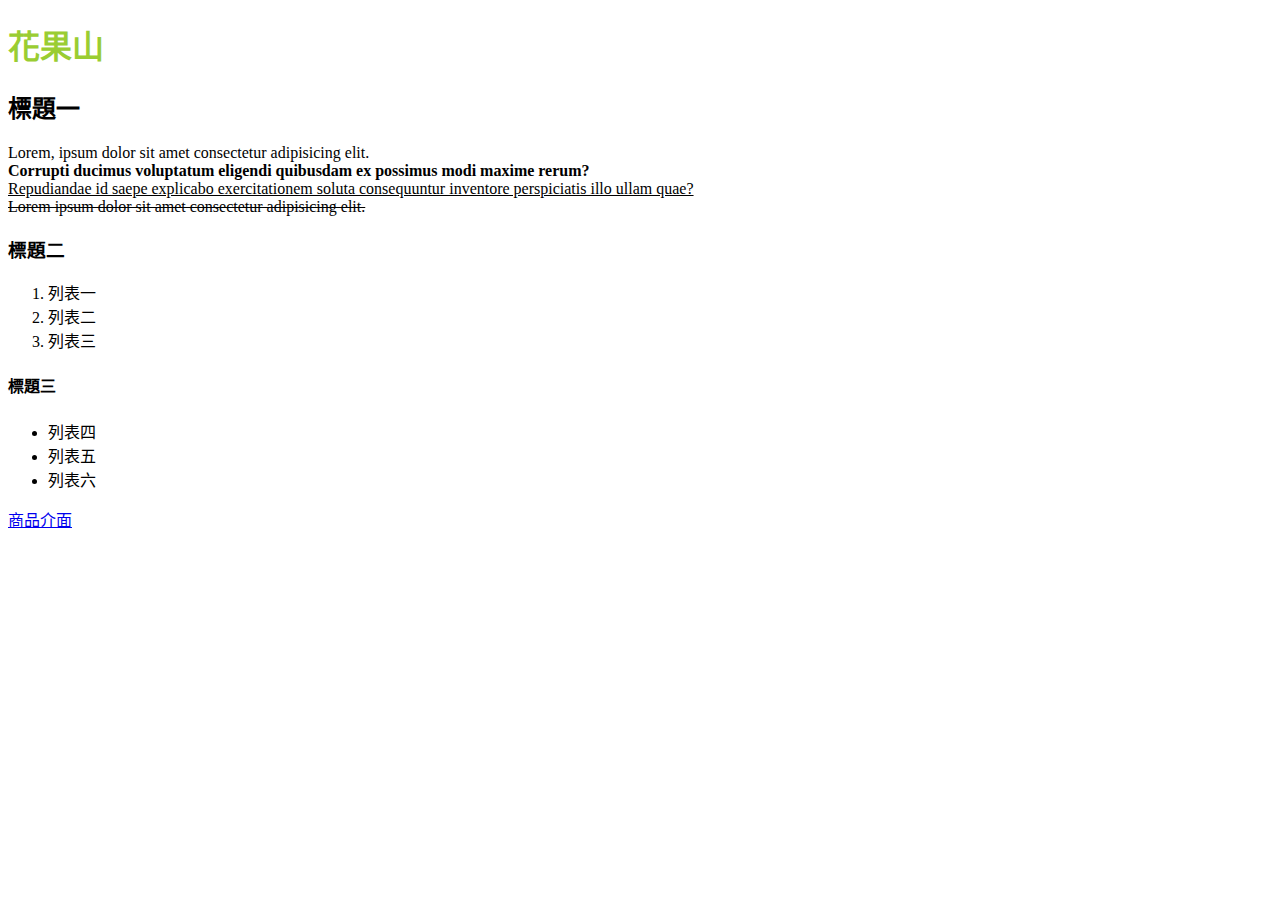
<file: 花果山網站/web.htm>
<!DOCTYPE html>
<html lang="zh-tw">
<head>
    <meta charset="UTF-8">
    <meta name="viewport" content="width=device-width, initial-scale=1.0">
    <meta http-equiv="X-UA-Compatible" content="ie=edge">
    <title>花果山</title>
    <style>
        body
    h1{color: yellowgreen;font-family: serif }
    </style>
    <link rel="shortcut icon" href="favicon.ico" type="image/x-icon">
</head>
<body>
    <h1>花果山</h1>
<h2>標題一</h2>
    <p>Lorem, ipsum dolor sit amet consectetur adipisicing elit. <br>
     <b> Corrupti ducimus voluptatum eligendi quibusdam ex possimus modi maxime rerum?</b> <br>
     <u> Repudiandae id saepe explicabo exercitationem soluta consequuntur inventore perspiciatis illo ullam quae?</u> <br>
     <strike> Lorem ipsum dolor sit amet consectetur adipisicing elit.</strike>
     </p>

<h3>標題二</h3>
    <ol>
    <li>列表一</li>
    <li>列表二</li>
    <li>列表三</li>
    </ol>
<h4>標題三</h4>
    <ul>
    <li>列表四</li>
    <li>列表五</li>
    <li>列表六</li>
    </ul>
    <a target="_blink" href="item.htm">商品介面</a>
</body>
</html>
</file>
